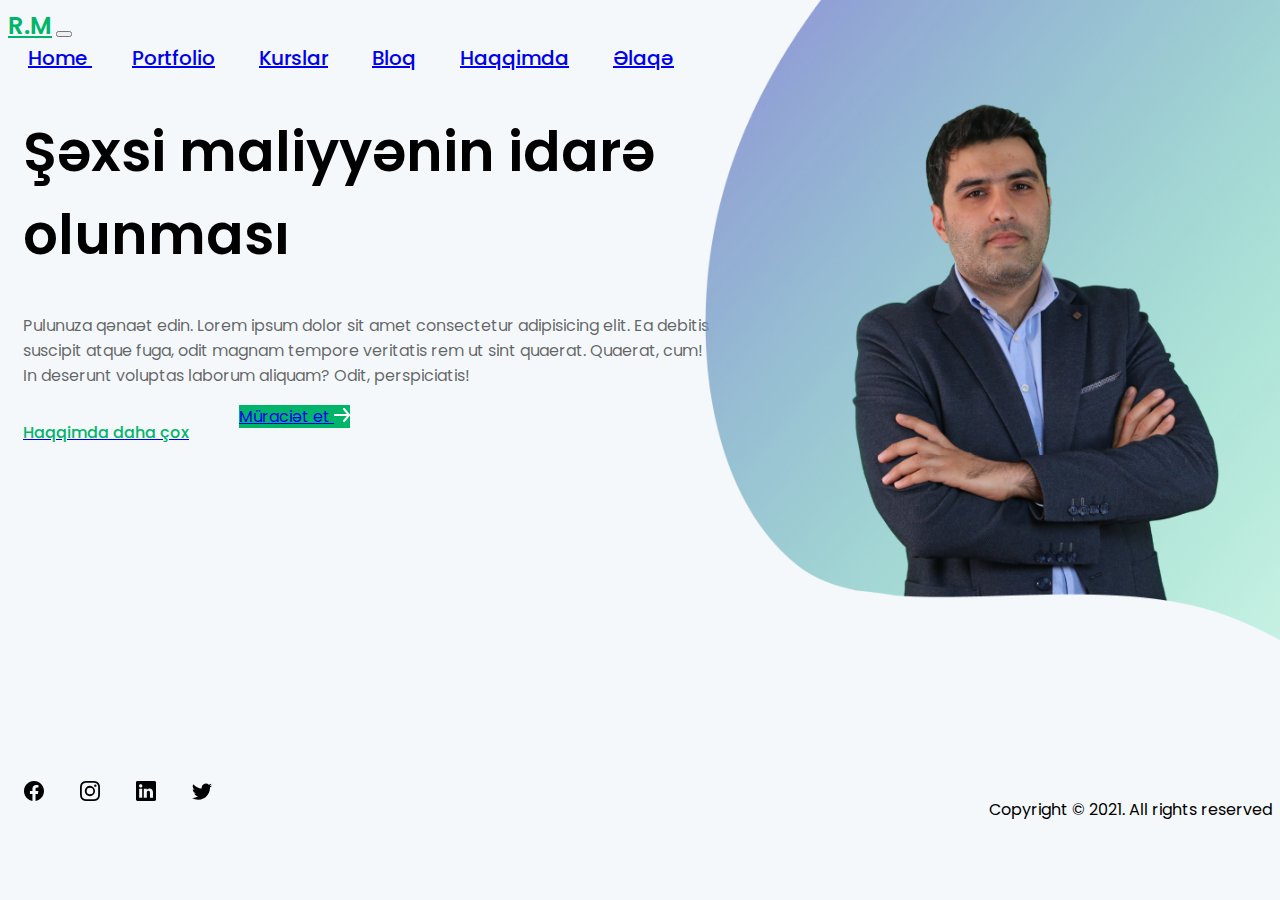
<file: index.html>
<!DOCTYPE html>
<html lang="en">

<head>
    <meta charset="UTF-8">
    <meta http-equiv="X-UA-Compatible" content="IE=edge">
    <meta name="viewport" content="width=device-width, initial-scale=1.0">
    <title>Home</title>
    <link rel="preconnect" href="https://fonts.googleapis.com">
    <link rel="preconnect" href="https://fonts.gstatic.com" crossorigin>
    <link href="https://fonts.googleapis.com/css2?family=Poppins:wght@100;200;300;400;500;600;700;800&display=swap"
        rel="stylesheet">
    <link rel="stylesheet" href="https://cdn.jsdelivr.net/npm/bootstrap@4.6.0/dist/css/bootstrap.min.css"
        integrity="sha384-B0vP5xmATw1+K9KRQjQERJvTumQW0nPEzvF6L/Z6nronJ3oUOFUFpCjEUQouq2+l" crossorigin="anonymous">
    <link rel="stylesheet" href="https://cdnjs.cloudflare.com/ajax/libs/font-awesome/5.15.4/css/all.min.css">
    <link rel="stylesheet" href="./css/main.css">
    <link rel="stylesheet" href="./css/responsive.css">
</head>

<body>

    <!-- header  -->

    <header>
        <nav class="navbar navbar-expand-lg navbar-light">
            <a class="navbar-brand ml-5" href="#">R.M</a>
            <button class="navbar-toggler" type="button" data-toggle="collapse" data-target="#navbarNavAltMarkup"
                aria-controls="navbarNavAltMarkup" aria-expanded="false" aria-label="Toggle navigation">
                <span class="navbar-toggler-icon"></span>
            </button>
            <div class="collapse navbar-collapse" id="navbarNavAltMarkup">
                <div class="navbar-nav">
                    <a class="nav-link active" href="#">Home <span class="sr-only">(current)</span></a>
                    <a class="nav-link" href="./html/portfolio.html">Portfolio</a>
                    <a class="nav-link" href="./html/kurslar.html">Kurslar</a>
                    <a class="nav-link" href="./html/bloq.html">Bloq</a>
                    <a class="nav-link" href="./html/about.html">Haqqimda</a>
                    <a class="nav-link" href="./html/contact.html">Əlaqə</a>
                </div>
            </div>
        </nav>
    </header>
    <!-- header  -->





    <!-- One section  -->
    <section class="one-section">
        <div class="container">
            <div class="row">
                <div class="col-xs-6">
                    <div class="about-text">
                        <h1 class="text1 mt-5">Şəxsi maliyyənin idarə olunması</h1>
                        <p class="text2 mt-4">Pulunuza qənaət edin. Lorem ipsum dolor sit amet consectetur adipisicing elit. Ea debitis suscipit atque fuga, odit magnam tempore veritatis rem ut sint quaerat. Quaerat, cum! In deserunt voluptas laborum aliquam? Odit, perspiciatis!</p>
                        <div class="about mt-3">
                            <a href="./html/about.html">
                                <p class="mt-3">Haqqimda daha çox</p>
                            </a>
                            <a href="./html/contact.html">
                            <butto  n type="button" class="btn btn-lg button1 text-white">Müraciət et <img
                                    src="./img/Icon.svg" alt=""></button>
                                </a>
                        </div>
                    </div>
                    
                </div>
                <div class=" col-xs-6 img-main">
                    <div class="image-r">
                        <img class="img-man" src="./img/rustem.png" alt="">
                    </div>
                </div>
            </div>
        </div>
    </section>

    <section>
      <div class="container-fluid">
        <div class="footers">
            <div class="icons">
                <svg xmlns="http://www.w3.org/2000/svg" width="20" height="20" fill="currentColor"
                    class="bi bi-facebook icon-1" viewBox="0 0 16 16">
                    <path
                        d="M16 8.049c0-4.446-3.582-8.05-8-8.05C3.58 0-.002 3.603-.002 8.05c0 4.017 2.926 7.347 6.75 7.951v-5.625h-2.03V8.05H6.75V6.275c0-2.017 1.195-3.131 3.022-3.131.876 0 1.791.157 1.791.157v1.98h-1.009c-.993 0-1.303.621-1.303 1.258v1.51h2.218l-.354 2.326H9.25V16c3.824-.604 6.75-3.934 6.75-7.951z" />
                </svg>

                <svg xmlns="http://www.w3.org/2000/svg" width="20" height="20" fill="currentColor"
                    class="bi bi-instagram icon-1" viewBox="0 0 16 16">
                    <path
                        d="M8 0C5.829 0 5.556.01 4.703.048 3.85.088 3.269.222 2.76.42a3.917 3.917 0 0 0-1.417.923A3.927 3.927 0 0 0 .42 2.76C.222 3.268.087 3.85.048 4.7.01 5.555 0 5.827 0 8.001c0 2.172.01 2.444.048 3.297.04.852.174 1.433.372 1.942.205.526.478.972.923 1.417.444.445.89.719 1.416.923.51.198 1.09.333 1.942.372C5.555 15.99 5.827 16 8 16s2.444-.01 3.298-.048c.851-.04 1.434-.174 1.943-.372a3.916 3.916 0 0 0 1.416-.923c.445-.445.718-.891.923-1.417.197-.509.332-1.09.372-1.942C15.99 10.445 16 10.173 16 8s-.01-2.445-.048-3.299c-.04-.851-.175-1.433-.372-1.941a3.926 3.926 0 0 0-.923-1.417A3.911 3.911 0 0 0 13.24.42c-.51-.198-1.092-.333-1.943-.372C10.443.01 10.172 0 7.998 0h.003zm-.717 1.442h.718c2.136 0 2.389.007 3.232.046.78.035 1.204.166 1.486.275.373.145.64.319.92.599.28.28.453.546.598.92.11.281.24.705.275 1.485.039.843.047 1.096.047 3.231s-.008 2.389-.047 3.232c-.035.78-.166 1.203-.275 1.485a2.47 2.47 0 0 1-.599.919c-.28.28-.546.453-.92.598-.28.11-.704.24-1.485.276-.843.038-1.096.047-3.232.047s-2.39-.009-3.233-.047c-.78-.036-1.203-.166-1.485-.276a2.478 2.478 0 0 1-.92-.598 2.48 2.48 0 0 1-.6-.92c-.109-.281-.24-.705-.275-1.485-.038-.843-.046-1.096-.046-3.233 0-2.136.008-2.388.046-3.231.036-.78.166-1.204.276-1.486.145-.373.319-.64.599-.92.28-.28.546-.453.92-.598.282-.11.705-.24 1.485-.276.738-.034 1.024-.044 2.515-.045v.002zm4.988 1.328a.96.96 0 1 0 0 1.92.96.96 0 0 0 0-1.92zm-4.27 1.122a4.109 4.109 0 1 0 0 8.217 4.109 4.109 0 0 0 0-8.217zm0 1.441a2.667 2.667 0 1 1 0 5.334 2.667 2.667 0 0 1 0-5.334z" />
                </svg>

                <svg xmlns="http://www.w3.org/2000/svg" width="20" height="20" fill="currentColor"
                    class="bi bi-linkedin icon-1" viewBox="0 0 16 16">
                    <path
                        d="M0 1.146C0 .513.526 0 1.175 0h13.65C15.474 0 16 .513 16 1.146v13.708c0 .633-.526 1.146-1.175 1.146H1.175C.526 16 0 15.487 0 14.854V1.146zm4.943 12.248V6.169H2.542v7.225h2.401zm-1.2-8.212c.837 0 1.358-.554 1.358-1.248-.015-.709-.52-1.248-1.342-1.248-.822 0-1.359.54-1.359 1.248 0 .694.521 1.248 1.327 1.248h.016zm4.908 8.212V9.359c0-.216.016-.432.08-.586.173-.431.568-.878 1.232-.878.869 0 1.216.662 1.216 1.634v3.865h2.401V9.25c0-2.22-1.184-3.252-2.764-3.252-1.274 0-1.845.7-2.165 1.193v.025h-.016a5.54 5.54 0 0 1 .016-.025V6.169h-2.4c.03.678 0 7.225 0 7.225h2.4z" />
                </svg>

                <svg xmlns="http://www.w3.org/2000/svg" width="20" height="20" fill="currentColor"
                    class="bi bi-twitter icon-1" viewBox="0 0 16 16">
                    <path
                        d="M5.026 15c6.038 0 9.341-5.003 9.341-9.334 0-.14 0-.282-.006-.422A6.685 6.685 0 0 0 16 3.542a6.658 6.658 0 0 1-1.889.518 3.301 3.301 0 0 0 1.447-1.817 6.533 6.533 0 0 1-2.087.793A3.286 3.286 0 0 0 7.875 6.03a9.325 9.325 0 0 1-6.767-3.429 3.289 3.289 0 0 0 1.018 4.382A3.323 3.323 0 0 1 .64 6.575v.045a3.288 3.288 0 0 0 2.632 3.218 3.203 3.203 0 0 1-.865.115 3.23 3.23 0 0 1-.614-.057 3.283 3.283 0 0 0 3.067 2.277A6.588 6.588 0 0 1 .78 13.58a6.32 6.32 0 0 1-.78-.045A9.344 9.344 0 0 0 5.026 15z" />
                </svg>
            </div>
            <div class="paragraf">
                <p>Copyright © 2021. All rights reserved</p>
            </div>
        </div>
      </div>
    </section>

    <!-- One section end -->





    <script src="https://code.jquery.com/jquery-3.5.1.slim.min.js" integrity="sha384-DfXdz2htPH0lsSSs5nCTpuj/zy4C+OGpamoFVy38MVBnE+IbbVYUew+OrCXaRkfj" crossorigin="anonymous"></script>
    <script src="https://cdn.jsdelivr.net/npm/bootstrap@4.6.0/dist/js/bootstrap.bundle.min.js" integrity="sha384-Piv4xVNRyMGpqkS2by6br4gNJ7DXjqk09RmUpJ8jgGtD7zP9yug3goQfGII0yAns" crossorigin="anonymous"></script>


  

</body>

</html>
</file>
<file: css/main.css>
/* header  */

* {
    font-family: "Poppins", sans-serif !important;
}
.navbar-brand{
    color: #00B569 !important;
    font-weight: 600;
    font-size: 24px
    
}

body{
    background: #F4F8FB !important;
   
} 

.navbar{
    background: #F4F8FB;
}

.nav-link{
    position: static;
    z-index: 1;
    font-weight: 480;
    margin: 0 20px;
    font-size: 20px;
}

.navbar-expand-lg .navbar-collapse{
    justify-content: flex-end;
}
header {
    position: relative;
}
/* header  */


/* one section  */

.text1{
    text-align: left;
    font-weight: 600;
    font-size: 55px;
}



.text2{
    text-align: left;
    font-weight: 400;
    font-size: 16px;
    color: #00000099;
}

.about p{
    color: #00B569;
    font-weight: 500;
    font-size: 16px;
    text-align: left;
}

.about a{
    margin-right: 50px;
}

.about-text{
    width: 55% !important;
    margin: 15px;
}

.button1{
    background: #00B569 !important;
}

    


.about{
    display: flex;
    justify-content: flex-start;
}
.one-section {
    background: #F4F8FB !important;
}

.img-main{
    position: static !important;
    z-index: 0;
}
.image-r{
    width: 100%;
    height: auto;
}
.image-r img{
    position: absolute !important;
    top: 0 !important;  
    right: 0 !important;
    width: 45%;
    height: auto;
    overflow: hidden;
}
.icon-1{
    margin: 0 16px !important;
}

.footers{
    width: 100%;
    height:auto;
    display: flex;
    justify-content: space-between;
    margin-top:20rem;
}





/* one section end  */
</file>
<file: css/responsive.css>
@media screen and (max-width:992px){
        .navbar-light .navbar-toggler{
            z-index: 1 !important;
        }

        .button1{
            font-size: 13px;
        }

        .text1{
            font-size: 45px;
        }

        .about-text{
            margin: 0px !important;
        }
    }




    @media screen and (max-width:768px){
        .image-r img{
            width: 70%;
        }

        .about{
            margin: 0 !important;
        }


        .about-text {
            margin-top: 34rem !important;
            margin-bottom: 3rem !important;
            width: 100% !important;
        }

        .footers{
            margin-top: 0px !important;
        }
    }


    

    @media screen and (max-width:576px){
        .image-r img{
            width: 70%;
        }

        .about{
            margin: 0 !important;
        }


        .about-text {
            margin-top: 25rem !important;
            margin-bottom: 3rem !important;
            margin-left: 2rem !important;
            width: 100% !important;
        }

        .text1{
            font-size: 23px;
        }

        .icons svg{
            width: 15px;
        }

        .paragraf p{
            font-size: 13px !important;
        }

        .footers {
            margin-top: -33px !important;
        }
    }



    
    @media screen and (max-width:480px){
        .image-r img{
            width: 70%;
        }

        .about{
            margin: 0 !important;
        }

        .navbar-nav{
            height: 15px !important;
        }


        .about-text {
            margin-top: 21rem !important;
            margin-bottom: 3rem !important;
            width: 100% !important;
        }


        .footers {
            margin-top: -33px !important;
        }
    }


    @media screen and (max-width:462px){
        .image-r img{
            width: 70%;
        }

        .about{
            margin: 0 !important;
        }


        .about-text {
            margin-top: 21rem !important;
            margin-bottom: 3rem !important;
            width: 100% !important;
        }

        .footers {
            margin-top: -33px !important;
        }

        .navbar-nav{
            height: 12px !important;
        }

        .icon-1{
            margin: 0 10px !important;
        }

        .paragraf p{
            font-size: 11px !important;
        }
    }


    @media screen and (max-width:450px){
        .image-r img{
            width: 70%;
        }

        .about{
            margin: 0 !important;
        }

        .footers {
            margin-top: -33px !important;
        }


        .about-text {
            margin-top: 21rem !important;
            margin-bottom: 3rem !important;
            margin-left: 1rem !important;
            width: 100% !important;
        }

        .icon-1{
            margin: 0 10px !important;
        }

        .paragraf p{
            font-size: 11px !important;
        }

        .navbar-nav{
            height: 15px !important;
        }

        .text1{
            font-size: 22px !important;
        }
        
    }



    @media screen and (max-width:425px){
        .image-r img{
            width: 70%;
        }

        .about{
            margin: 0 !important;
        }

        .footers {
            margin-top: -33px !important;
        }

        .navbar{
            margin-left: -28px !important;
         }

         .navbar-nav{
            height: 10px !important;
        }

        .about-text {
            margin-top: 21rem !important;
            margin-bottom: 3rem !important;
            margin-left: 1rem !important;
            width: 100% !important;
        }

        .icon-1{
            margin: 0 10px !important;
        }

        .navbar-nav{
            height: 15px !important;
        }

        .paragraf p{
            font-size: 11px !important;
        }

        .text1{
            font-size: 22px !important;
        }
        .text2{
            font-size: 14px !important;
        }   
    }


    @media screen and (max-width:415px){
        .image-r img{
            width: 80%;
        }

        .about{
            margin: 0 !important;
        }

        .row{
            margin-right: 1px !important;
        }


        .navbar{
            margin-left: -28px !important;
         }

         .footers {
            margin-top: -33px !important;
        }



        .button1{
            margin-top: 7px !important;
        }
         
        .navbar-nav{
            height: 10px !important;
        }

        .about-text {
            margin-top: 23rem !important;
            margin-bottom: 3rem !important;
            margin-left: 1rem !important;
            width: 100% !important;
        }

        .container-fluid{
            margin-top: 3rem !important;
        }

        .icon-1{
            margin: 0 10px !important;
        }

        .paragraf p{
            font-size: 11px !important;
        }

        .text1{
            font-size: 22px !important;
        }
        .text2{
            font-size: 14px !important;
        }   
    }


    @media screen and (max-width:409px){
        .image-r img{
            width: 80%;
        }

        .about{
            margin: 0 !important;
        }


        .footers {
            margin-top: -33px !important;
        }

        .row{
            margin-right: 1px !important;
        }

        .button1{
            margin-top: 7px !important;
            font-size: 11px !important;
            width: 115px !important;
        }

        .about p{
            font-size: 13px !important;
        }

        .about-text {
            margin-top: 22rem !important;
            margin-bottom: 3rem !important;
            margin-left: 1rem !important;
            width: 100% !important;
        }

        .container-fluid{
            margin-top: 3rem !important;
        }

        .navbar{
            margin-left: -28px !important;
         }

         .navbar-nav{
            height: 10px !important;
        }

        .icon-1{
            margin: 0 10px !important;
        }

        .paragraf p{
            font-size: 11px !important;
        }

        .text1{
            font-size: 22px !important;
        }
        .text2{
            font-size: 14px !important;
        }   
    }


    @media screen and (max-width:376px){
        .image-r img{
            width: 76%;
        }


        .footers {
            margin-top: -33px !important;
        }

        .about{
            margin: 0 !important;
        }

        .row{
            margin-right: 1px !important;
        }

        .about-text {
            margin-top: 20rem !important;
            margin-bottom: 3rem !important;
            margin-left: 1rem !important;
            width: 100% !important;
        }

        .container-fluid{
            margin-top: 2rem !important;
        }

        .icons svg{
            width: 14px !important;
        }

        .icon-1{
            margin: 0 8px !important;
        }

        .paragraf p{
            font-size: 10px !important;
        }

        .about p{
            font-size: 12px;
        }

        .navbar{
           margin-left: -28px !important;
        }

        .navbar-nav{
            height: 10px !important;
        }

        .text1{
            font-size: 20px !important;
        }
        .text2{
            font-size: 14px !important;
        }   
    }


    @media screen and (max-width:351px){
        .image-r img{
            width: 70%;
        }

        .about{
            margin: 0 !important;
        }


        .footers {
            margin-top: -33px !important;
        }

        .row{
            margin-right: 1px !important;
        }

        .navbar{
            margin-left: -28px !important;
         }

         .navbar-nav{
            height: 10px !important;
        }

        .about-text {
            margin-top: 20rem !important;
            margin-bottom: 3rem !important;
            margin-left: 1rem !important;
            width: 100% !important;
        }

        .container-fluid{
            margin-top: 2rem !important;
        }

        .icons svg{
            width: 14px !important;
        }

        .icon-1{
            margin: 0 8px !important;
        }

        .paragraf p{
            font-size: 10px !important;
        }

        .about p{
            font-size: 10px;
        }

        .text1{
            font-size: 18px !important;
        }
        .text2{
            font-size: 14px !important;
        }   
    }



    @media screen and (max-width:322px){
        .image-r img{
            width: 60%;
        }

        .about{
            margin: 0 !important;
        }

        .footers {
            margin-top: -33px !important;
        }

        .row{
            margin-right: 1px !important;
        }


        .button1{
            font-size: 9px !important;
            width: 104px !important;
        }

        .about-text {
            margin-top: 10rem !important;
            margin-bottom: 3rem !important;
            margin-left: 1rem !important;
            width: 100% !important;
        }

        .navbar-nav{
            height: 125px !important;
        }

        .icons svg{
            width: 12px !important;
        }

        .icon-1{
            margin: 0 8px !important;
        }

        .paragraf p{
            font-size: 8px !important;
        }

        .about p{
            font-size: 9px !important;
        }

        .text1{
            font-size: 18px !important;
        }
        .text2{
            font-size: 14px !important;
        }   
    }
</file>
